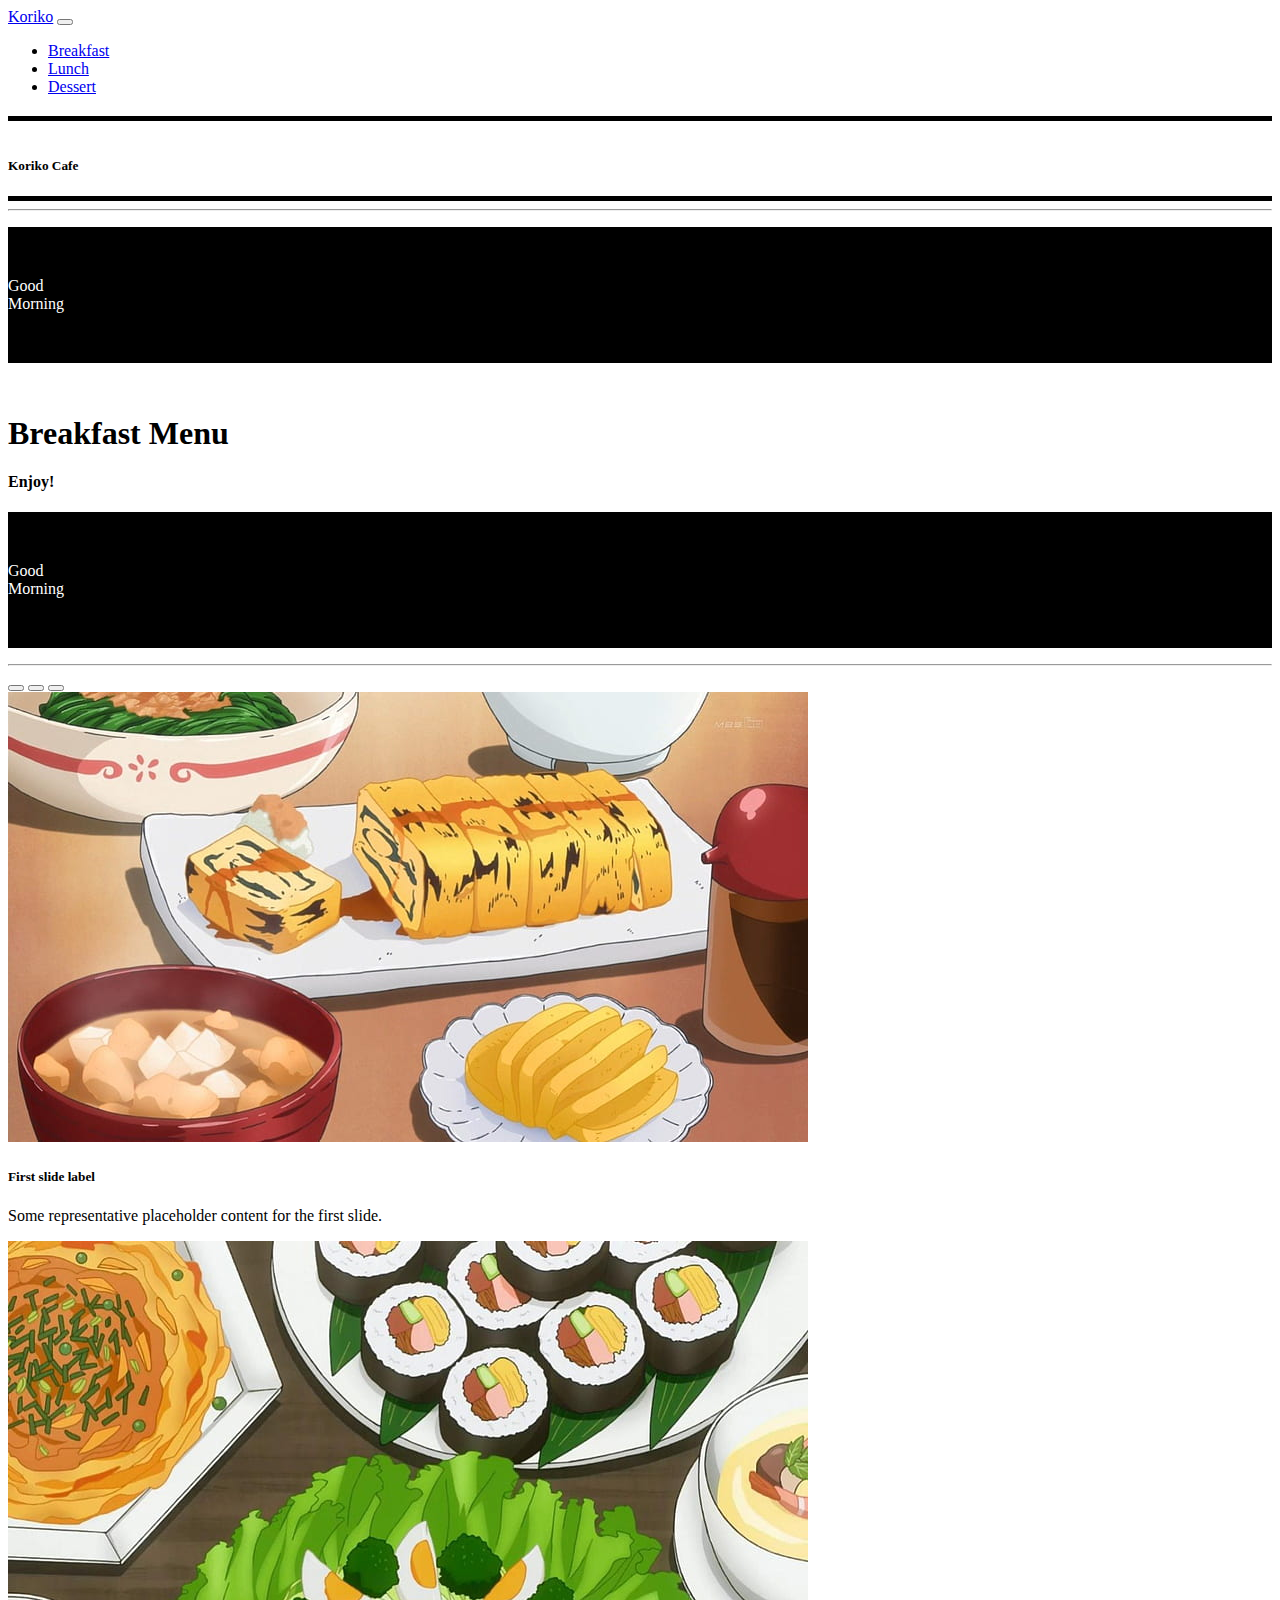
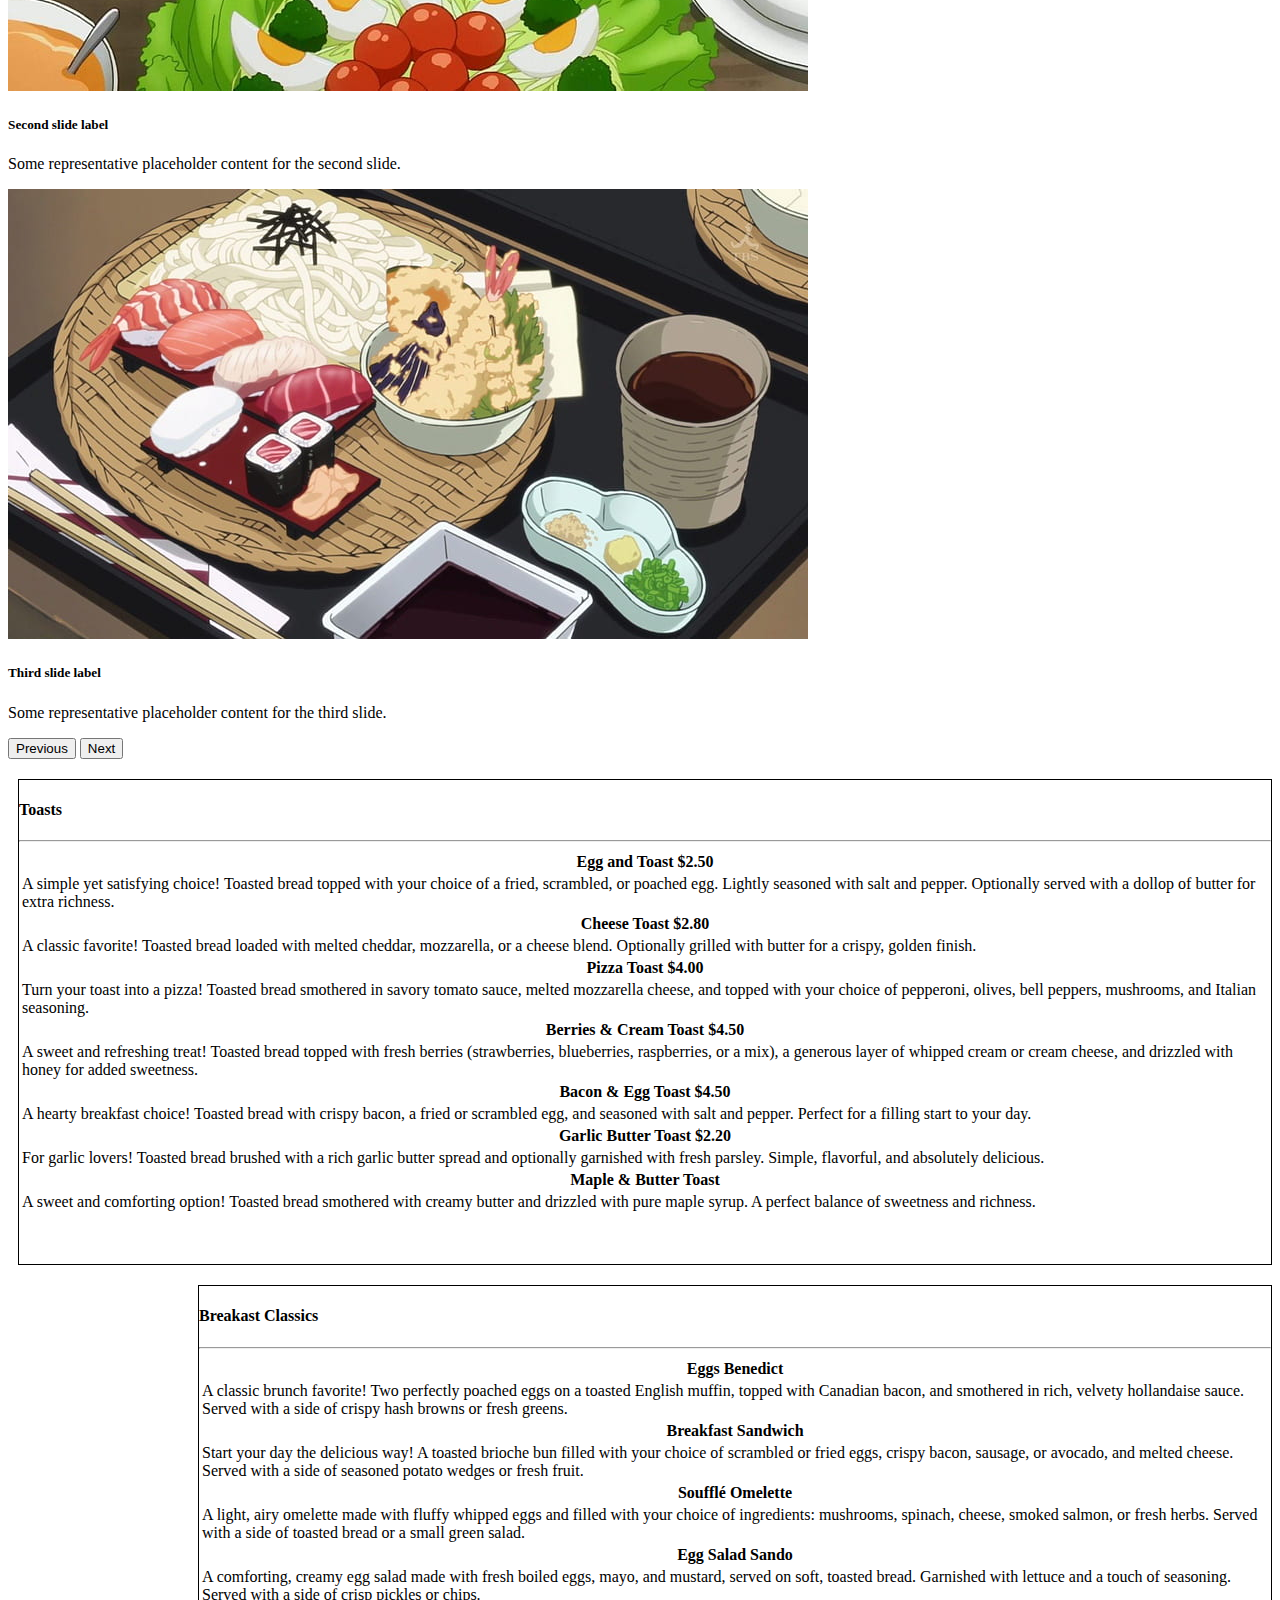
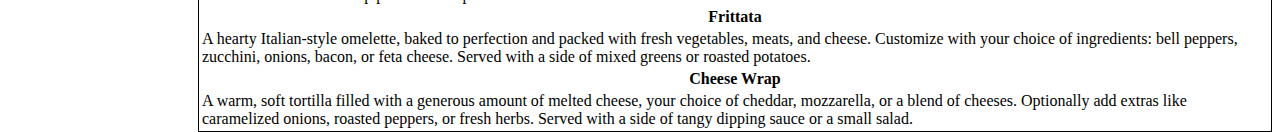
<file: index.html>
<!DOCTYPE html>
<html>

<head>
  <meta charset="utf-8">
  <meta name="viewport" content="width=device-width">
  <title>Online Menu</title>

  <!-- Bootstrap link -->
  <link href="https://cdn.jsdelivr.net/npm/bootstrap@5.3.5/dist/css/bootstrap.min.css" rel="stylesheet" integrity="sha384-SgOJa3DmI69IUzQ2PVdRZhwQ+dy64/BUtbMJw1MZ8t5HZApcHrRKUc4W0kG879m7" crossorigin="anonymous">
  <!-- Stylesheet Link -->
	<link rel="stylesheet" href="css/style.css">

    <link rel="preconnect" href="https://fonts.googleapis.com">
	<link rel="preconnect" href="https://fonts.gstatic.com" crossorigin>
	<link href="https://fonts.googleapis.com/css2?family=Architects+Daughter&family=Bungee+Shade&family=Cabin+Sketch:wght@400;700&family=Caveat:wght@400..700&family=Exo+2:ital,wght@0,676;1,676&family=Fugaz+One&family=Gloria+Hallelujah&family=Handlee&family=Kranky&family=Protest+Revolution&family=Rock+Salt&family=Rye&family=Shadows+Into+Light&family=UnifrakturMaguntia&display=swap" rel="stylesheet">
</head>

<body>

  
<div class="container">
  <!-- start of navbar -->
  <nav class="navbar navbar-expand-lg bg-body-tertiary">
    <div class="container-fluid">
      <a class="navbar-brand" href="#">Koriko</a>
      <button class="navbar-toggler" type="button" data-bs-toggle="collapse" data-bs-target="#navbarNav" aria-controls="navbarNav" aria-expanded="false" aria-label="Toggle navigation">
        <span class="navbar-toggler-icon"></span>
      </button>
      <div class="collapse navbar-collapse" id="navbarNav">
        <ul class="navbar-nav">
          <li class="nav-item">
            <a class="nav-link active" aria-current="page" href="index.html">Breakfast</a>
          </li>
          <li class="nav-item">
            <a class="nav-link" href="lunch.html">Lunch</a>
          </li>
          <li class="nav-item">
            <a class="nav-link" href="dessert.html">Dessert</a>
          </li>
        </ul>
      </div>
    </div>
  </nav>
  <!-- end of navbar -->
  <div class="row">
    <div class="col-sm-4"><p class="line">.</p></div>
    <div class="col-sm-4">
    <h5 class="text-center" id="Koriko">Koriko Cafe</h1>  
    </div>
     <div class="col-sm-4"><p class="line">.</p></div>
  </div>

    <div class="row"></div>
      <div class="col-sm-6 mx-auto"><hr></div>
    
   <div class="row">
    <div class="col-sm-3">
      <p class="space text-center">Good<br>Morning
    </div>
      <div class="col-sm-6">
      <h1 class="text-center" id="title">Breakfast Menu</h1>
      <h4 class="text-center">Enjoy!</h2>
    </div>
    <div class="col-sm-3">
      <p class="space text-center">Good<br>Morning
    </div>
    <div class="row">
      <hr>
      <!-- start of carousel -->
      <div id="carouselExampleCaptions" class="carousel slide">
        <div class="carousel-indicators">
          <button type="button" data-bs-target="#carouselExampleCaptions" data-bs-slide-to="0" class="active" aria-current="true" aria-label="Slide 1"></button>
          <button type="button" data-bs-target="#carouselExampleCaptions" data-bs-slide-to="1" aria-label="Slide 2"></button>
          <button type="button" data-bs-target="#carouselExampleCaptions" data-bs-slide-to="2" aria-label="Slide 3"></button>
        </div>
        <div class="carousel-inner">
          <div class="carousel-item active">
            <img src="assets/rolledom.jpg" class="d-block w-100" alt="rolled omelet">
            <div class="carousel-caption d-none d-md-block">
              <h5>First slide label</h5>
              <p>Some representative placeholder content for the first slide.</p>
            </div>
          </div>
          <div class="carousel-item">
            <img src="assets/salad.jpg" class="d-block w-100" alt="salad with eggs and tomatoe">
            <div class="carousel-caption d-none d-md-block">
              <h5>Second slide label</h5>
              <p>Some representative placeholder content for the second slide.</p>
            </div>
          </div>
          <div class="carousel-item">
            <img src="assets/seafood.jpg" class="d-block w-100" alt="sushi">
            <div class="carousel-caption d-none d-md-block">
              <h5>Third slide label</h5>
              <p>Some representative placeholder content for the third slide.</p>
            </div>
          </div>
        </div>
        <button class="carousel-control-prev" type="button" data-bs-target="#carouselExampleCaptions" data-bs-slide="prev">
          <span class="carousel-control-prev-icon" aria-hidden="true"></span>
          <span class="visually-hidden">Previous</span>
        </button>
        <button class="carousel-control-next" type="button" data-bs-target="#carouselExampleCaptions" data-bs-slide="next">
          <span class="carousel-control-next-icon" aria-hidden="true"></span>
          <span class="visually-hidden">Next</span>
        </button>
      </div>
      <!-- end of carousel -->
    </div>
    <div class="row">
      <div class="col-sm-5 tost mx-auto ">
        <h4>Toasts</h4>
        <hr>
      <table>
       <thead>
        <tr>
          <th>
            Egg and Toast $2.50
          </th>
        </tr>
       </thead>
        <tbody>
          <tr>
            <td>
              A simple yet satisfying choice! Toasted bread topped with your choice of a fried, scrambled, or poached egg. Lightly seasoned with salt and pepper. Optionally served with a dollop of butter for extra richness.
            </td>
          </tr>
        </tbody>
        <thead>
          <tr>
            <th>
              Cheese Toast $2.80
            </th>
          </tr>
         </thead>
         <tbody>
          <tr>
            <td>
              A classic favorite! Toasted bread loaded with melted cheddar, mozzarella, or a cheese blend. Optionally grilled with butter for a crispy, golden finish.
            </td>
          </tr>
        </tbody>
        <thead>
          <tr>
            <th>
              Pizza Toast $4.00
            </th>
          </tr>
         </thead>
         <tbody>
          <tr>
            <td>
              Turn your toast into a pizza! Toasted bread smothered in savory tomato sauce, melted mozzarella cheese, and topped with your choice of pepperoni, olives, bell peppers, mushrooms, and Italian seasoning.
            </td>
          </tr>
        </tbody>
        <thead>
          <tr>
            <th>
              Berries & Cream Toast $4.50
            </th>
          </tr>
         </thead>
         <tbody>
          <tr>
            <td>
              A sweet and refreshing treat! Toasted bread topped with fresh berries (strawberries, blueberries, raspberries, or a mix), a generous layer of whipped cream or cream cheese, and drizzled with honey for added sweetness.
            </td>
          </tr>
        </tbody>
        <thead>
          <tr>
            <th>
              Bacon & Egg Toast $4.50
            </th>
          </tr>
         </thead>
         <tbody>
          <tr>
            <td>
              A hearty breakfast choice! Toasted bread with crispy bacon, a fried or scrambled egg, and seasoned with salt and pepper. Perfect for a filling start to your day.
            </td>
          </tr>
        </tbody>
        <thead>
          <tr>
            <th>
              Garlic Butter Toast $2.20
            </th>
          </tr>
         </thead>
         <tbody>
          <tr>
            <td>
              For garlic lovers! Toasted bread brushed with a rich garlic butter spread and optionally garnished with fresh parsley. Simple, flavorful, and absolutely delicious.
            </td>
          </tr>
        </tbody>
        <thead>
          <tr>
            <th>
             Maple & Butter Toast 
            </th>
          </tr>
         </thead>
         <tbody>
          <tr>
            <td>
              A sweet and comforting option! Toasted bread smothered with creamy butter and drizzled with pure maple syrup. A perfect balance of sweetness and richness.
            </td>
          </tr>
        </tbody>

      </table>
        
      </div>
      <div class="col-sm-5 classic mx-auto">
        <h4> Breakast Classics</h4>
        <hr>
        <table>
        <thead>
          <tr>
            <th>
            Eggs Benedict
            </th>
          </tr>
         </thead>
         <tbody>
          <tr>
            <td>
              A classic brunch favorite! Two perfectly poached eggs on a toasted English muffin, topped with Canadian bacon, and smothered in rich, velvety hollandaise sauce. Served with a side of crispy hash browns or fresh greens.
            </td>
          </tr>
        </tbody>
        <thead>
          <tr>
            <th>
            Breakfast Sandwich
            </th>
          </tr>
         </thead>
         <tbody>
          <tr>
            <td>
              Start your day the delicious way! A toasted brioche bun filled with your choice of scrambled or fried eggs, crispy bacon, sausage, or avocado, and melted cheese. Served with a side of seasoned potato wedges or fresh fruit.
            </td>
          </tr>
        </tbody>
        <thead>
          <tr>
            <th>
              Soufflé Omelette
            </th>
          </tr>
         </thead>
         <tbody>
          <tr>
            <td>
              A light, airy omelette made with fluffy whipped eggs and filled with your choice of ingredients: mushrooms, spinach, cheese, smoked salmon, or fresh herbs. Served with a side of toasted bread or a small green salad.
          </tr>
        </tbody>
        <thead>
          <tr>
            <th>
              Egg Salad Sando
            </th>
          </tr>
         </thead>
         <tbody>
          <tr>
            <td>
              A comforting, creamy egg salad made with fresh boiled eggs, mayo, and mustard, served on soft, toasted bread. Garnished with lettuce and a touch of seasoning. Served with a side of crisp pickles or chips.
          </tr>
        </tbody>
        <thead>
          <tr>
            <th>
             Frittata
            </th>
          </tr>
         </thead>
         <tbody>
          <tr>
            <td>
              A hearty Italian-style omelette, baked to perfection and packed with fresh vegetables, meats, and cheese. Customize with your choice of ingredients: bell peppers, zucchini, onions, bacon, or feta cheese. Served with a side of mixed greens or roasted potatoes.
          </tr>
        </tbody>
        <thead>
          <tr>
            <th>
             Cheese Wrap
            </th>
          </tr>
         </thead>
         <tbody>
          <tr>
            <td>
              A warm, soft tortilla filled with a generous amount of melted cheese, your choice of cheddar, mozzarella, or a blend of cheeses. Optionally add extras like caramelized onions, roasted peppers, or fresh herbs. Served with a side of tangy dipping sauce or a small salad.
          </tr>
        </tbody>
              
         </table>
      </div>
    </div>

   </div>

</div>

  <!-- Optional Javascript -->
<script src="js/bootstrap.bundle.js"></script>

</body>

</html>
</file>
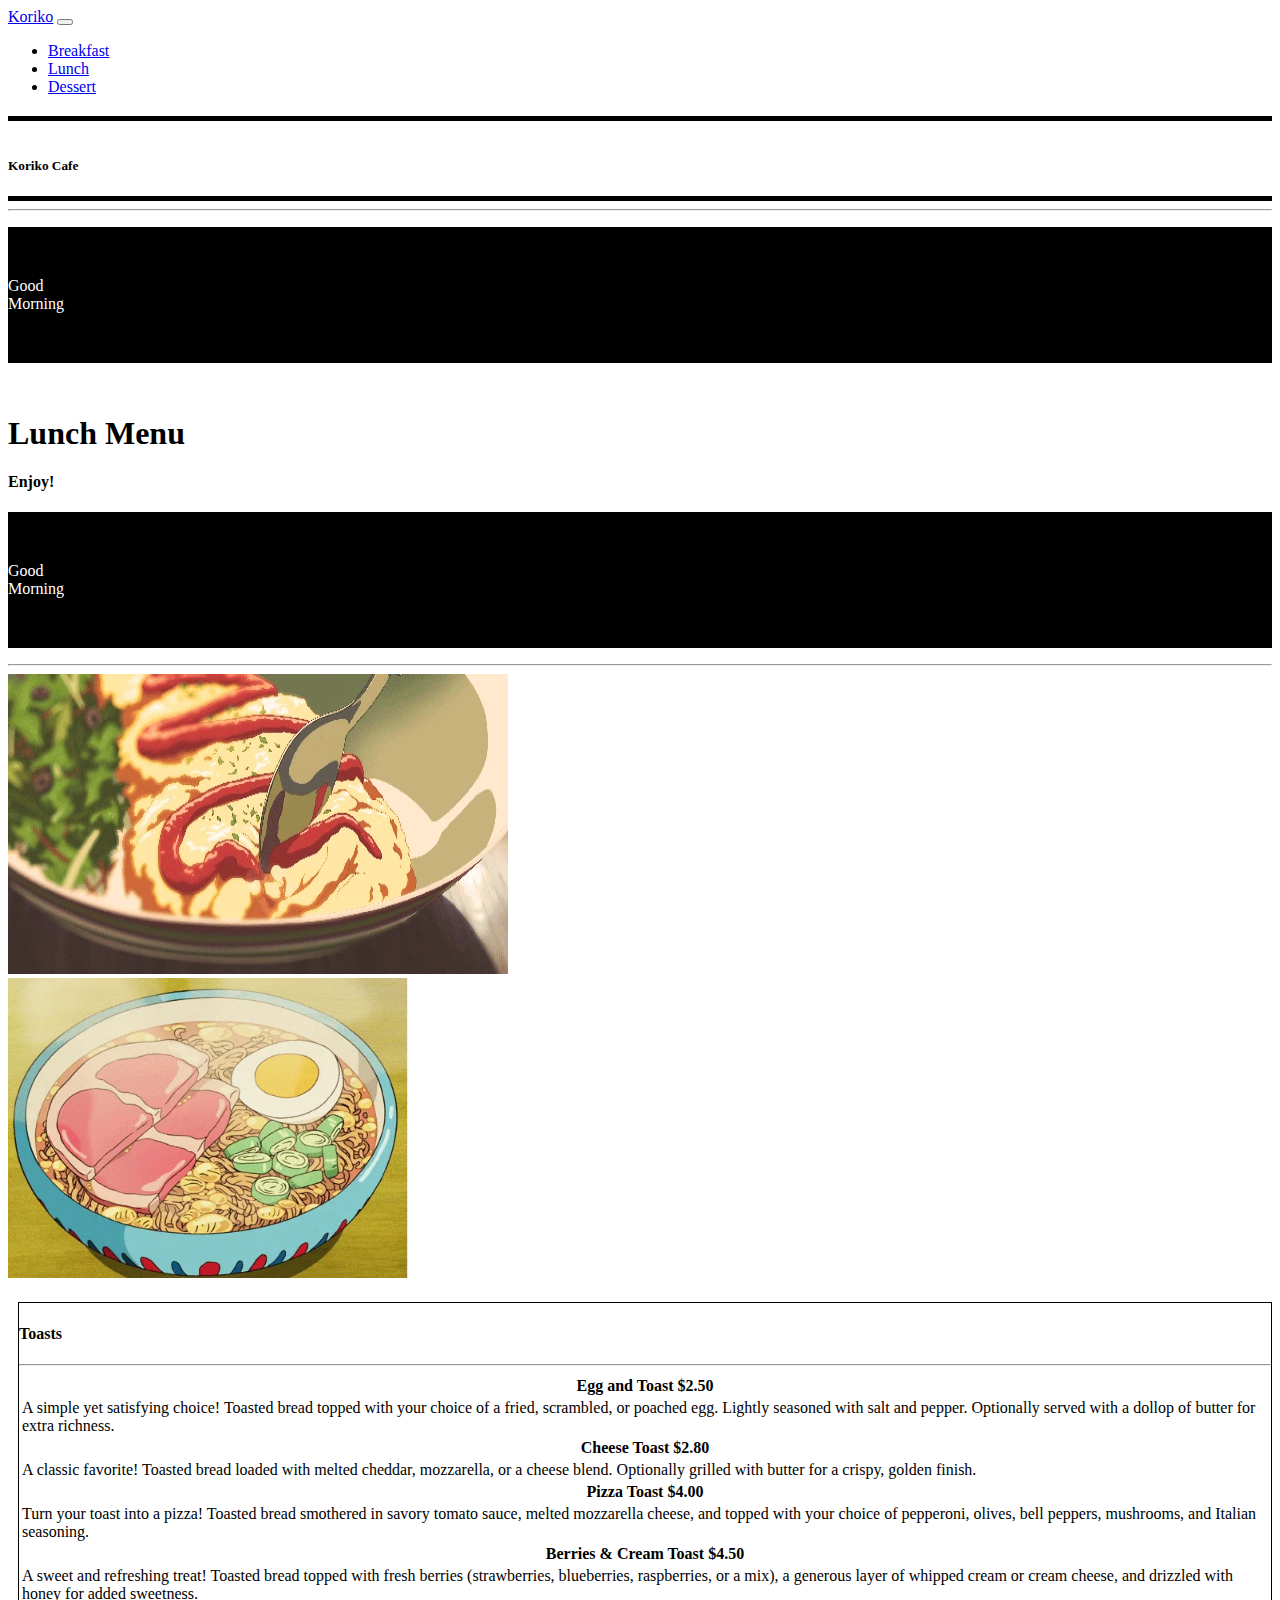
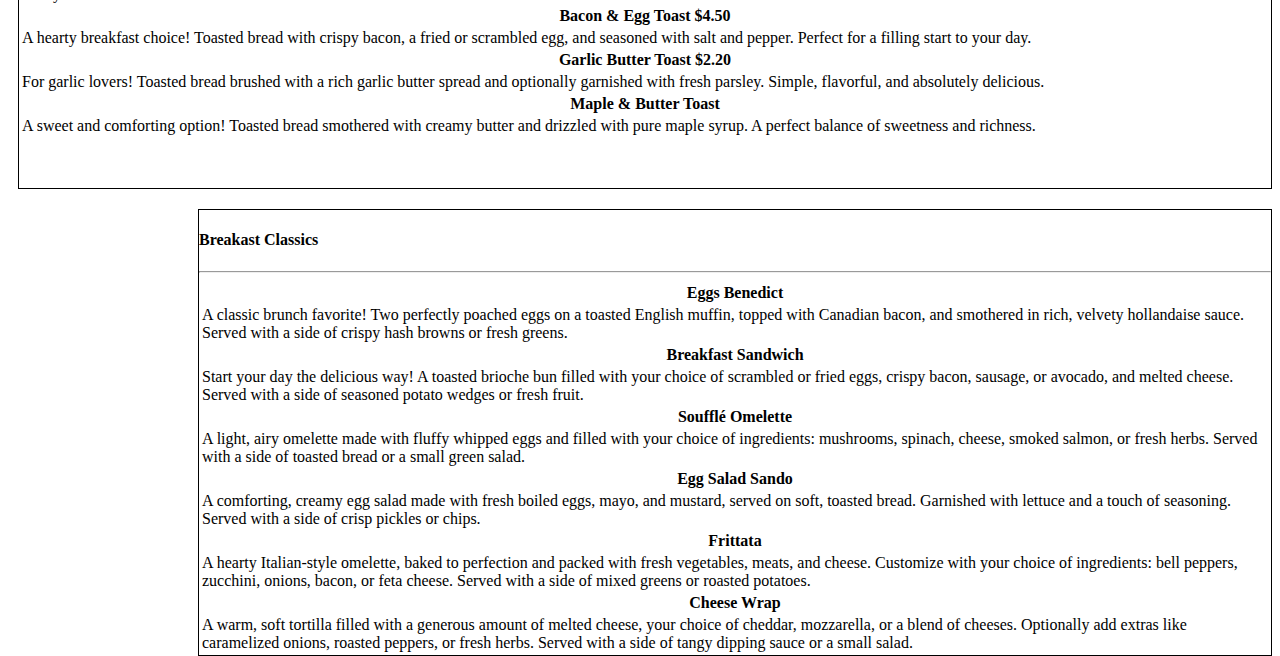
<file: lunch.html>
<!DOCTYPE html>
<html>

<head>
  <meta charset="utf-8">
  <meta name="viewport" content="width=device-width">
  <title>Online Menu</title>

  <!-- Bootstrap link -->
  <link href="https://cdn.jsdelivr.net/npm/bootstrap@5.3.5/dist/css/bootstrap.min.css" rel="stylesheet" integrity="sha384-SgOJa3DmI69IUzQ2PVdRZhwQ+dy64/BUtbMJw1MZ8t5HZApcHrRKUc4W0kG879m7" crossorigin="anonymous">
  <!-- Stylesheet Link -->
	<link rel="stylesheet" href="css/style.css">

    <link rel="preconnect" href="https://fonts.googleapis.com">
	<link rel="preconnect" href="https://fonts.gstatic.com" crossorigin>
	<link href="https://fonts.googleapis.com/css2?family=Architects+Daughter&family=Bungee+Shade&family=Cabin+Sketch:wght@400;700&family=Caveat:wght@400..700&family=Exo+2:ital,wght@0,676;1,676&family=Fugaz+One&family=Gloria+Hallelujah&family=Handlee&family=Kranky&family=Protest+Revolution&family=Rock+Salt&family=Rye&family=Shadows+Into+Light&family=UnifrakturMaguntia&display=swap" rel="stylesheet">
</head>

<body>

  
<div class="container">
  <!-- start of navbar -->
  <nav class="navbar navbar-expand-lg bg-body-tertiary">
    <div class="container-fluid">
      <a class="navbar-brand" href="#">Koriko</a>
      <button class="navbar-toggler" type="button" data-bs-toggle="collapse" data-bs-target="#navbarNav" aria-controls="navbarNav" aria-expanded="false" aria-label="Toggle navigation">
        <span class="navbar-toggler-icon"></span>
      </button>
      <div class="collapse navbar-collapse" id="navbarNav">
        <ul class="navbar-nav">
          <li class="nav-item">
            <a class="nav-link active" aria-current="page" href="index.html">Breakfast</a>
          </li>
          <li class="nav-item">
            <a class="nav-link" href="lunch.html">Lunch</a>
          </li>
          <li class="nav-item">
            <a class="nav-link" href="dessert.html">Dessert</a>
          </li>
        </ul>
      </div>
    </div>
  </nav>
  <!-- end of navbar -->
  <div class="row">
    <div class="col-sm-4"><p class="line">.</p></div>
    <div class="col-sm-4">
    <h5 class="text-center" id="Koriko">Koriko Cafe</h1>  
    </div>
     <div class="col-sm-4"><p class="line">.</p></div>
  </div>

    <div class="row"></div>
      <div class="col-sm-6 mx-auto"><hr></div>
    
   <div class="row">
    <div class="col-sm-3">
      <p class="space text-center">Good<br>Morning
    </div>
      <div class="col-sm-6">
      <h1 class="text-center" id="title">Lunch Menu</h1>
      <h4 class="text-center">Enjoy!</h2>
    </div>
    <div class="col-sm-3">
      <p class="space text-center">Good<br>Morning
    </div>
    <div class="row">
      <hr>
    </div>
    <!-- <div= class="row">
      <div class="col-sm-3 img-fluid mx-auto d-block" ><img src="assets/steak.jpg" alt="steak" height="300" width="400"></div> -->
      <div class="col-sm-6 img-fluid mx-auto d-block"><img src="assets/omelet.jpg" alt="rice omelet" height="300" width="500"></div>
      <div class="col-sm-3 img-fluid mx-auto d-block"><img src="assets/ramen.jpg" alt="ramen" height="300" width="400"></div>
  </div>
    </div>
    <div class="row">
      <div class="col-sm-5 tost mx-auto ">
        <h4>Toasts</h4>
        <hr>
      <table>
       <thead>
        <tr>
          <th>
            Egg and Toast $2.50
          </th>
        </tr>
       </thead>
        <tbody>
          <tr>
            <td>
              A simple yet satisfying choice! Toasted bread topped with your choice of a fried, scrambled, or poached egg. Lightly seasoned with salt and pepper. Optionally served with a dollop of butter for extra richness.
            </td>
          </tr>
        </tbody>
        <thead>
          <tr>
            <th>
              Cheese Toast $2.80
            </th>
          </tr>
         </thead>
         <tbody>
          <tr>
            <td>
              A classic favorite! Toasted bread loaded with melted cheddar, mozzarella, or a cheese blend. Optionally grilled with butter for a crispy, golden finish.
            </td>
          </tr>
        </tbody>
        <thead>
          <tr>
            <th>
              Pizza Toast $4.00
            </th>
          </tr>
         </thead>
         <tbody>
          <tr>
            <td>
              Turn your toast into a pizza! Toasted bread smothered in savory tomato sauce, melted mozzarella cheese, and topped with your choice of pepperoni, olives, bell peppers, mushrooms, and Italian seasoning.
            </td>
          </tr>
        </tbody>
        <thead>
          <tr>
            <th>
              Berries & Cream Toast $4.50
            </th>
          </tr>
         </thead>
         <tbody>
          <tr>
            <td>
              A sweet and refreshing treat! Toasted bread topped with fresh berries (strawberries, blueberries, raspberries, or a mix), a generous layer of whipped cream or cream cheese, and drizzled with honey for added sweetness.
            </td>
          </tr>
        </tbody>
        <thead>
          <tr>
            <th>
              Bacon & Egg Toast $4.50
            </th>
          </tr>
         </thead>
         <tbody>
          <tr>
            <td>
              A hearty breakfast choice! Toasted bread with crispy bacon, a fried or scrambled egg, and seasoned with salt and pepper. Perfect for a filling start to your day.
            </td>
          </tr>
        </tbody>
        <thead>
          <tr>
            <th>
              Garlic Butter Toast $2.20
            </th>
          </tr>
         </thead>
         <tbody>
          <tr>
            <td>
              For garlic lovers! Toasted bread brushed with a rich garlic butter spread and optionally garnished with fresh parsley. Simple, flavorful, and absolutely delicious.
            </td>
          </tr>
        </tbody>
        <thead>
          <tr>
            <th>
             Maple & Butter Toast 
            </th>
          </tr>
         </thead>
         <tbody>
          <tr>
            <td>
              A sweet and comforting option! Toasted bread smothered with creamy butter and drizzled with pure maple syrup. A perfect balance of sweetness and richness.
            </td>
          </tr>
        </tbody>

      </table>
        
      </div>
      <div class="col-sm-5 classic mx-auto">
        <h4> Breakast Classics</h4>
        <hr>
        <table>
        <thead>
          <tr>
            <th>
            Eggs Benedict
            </th>
          </tr>
         </thead>
         <tbody>
          <tr>
            <td>
              A classic brunch favorite! Two perfectly poached eggs on a toasted English muffin, topped with Canadian bacon, and smothered in rich, velvety hollandaise sauce. Served with a side of crispy hash browns or fresh greens.
            </td>
          </tr>
        </tbody>
        <thead>
          <tr>
            <th>
            Breakfast Sandwich
            </th>
          </tr>
         </thead>
         <tbody>
          <tr>
            <td>
              Start your day the delicious way! A toasted brioche bun filled with your choice of scrambled or fried eggs, crispy bacon, sausage, or avocado, and melted cheese. Served with a side of seasoned potato wedges or fresh fruit.
            </td>
          </tr>
        </tbody>
        <thead>
          <tr>
            <th>
              Soufflé Omelette
            </th>
          </tr>
         </thead>
         <tbody>
          <tr>
            <td>
              A light, airy omelette made with fluffy whipped eggs and filled with your choice of ingredients: mushrooms, spinach, cheese, smoked salmon, or fresh herbs. Served with a side of toasted bread or a small green salad.
          </tr>
        </tbody>
        <thead>
          <tr>
            <th>
              Egg Salad Sando
            </th>
          </tr>
         </thead>
         <tbody>
          <tr>
            <td>
              A comforting, creamy egg salad made with fresh boiled eggs, mayo, and mustard, served on soft, toasted bread. Garnished with lettuce and a touch of seasoning. Served with a side of crisp pickles or chips.
          </tr>
        </tbody>
        <thead>
          <tr>
            <th>
             Frittata
            </th>
          </tr>
         </thead>
         <tbody>
          <tr>
            <td>
              A hearty Italian-style omelette, baked to perfection and packed with fresh vegetables, meats, and cheese. Customize with your choice of ingredients: bell peppers, zucchini, onions, bacon, or feta cheese. Served with a side of mixed greens or roasted potatoes.
          </tr>
        </tbody>
        <thead>
          <tr>
            <th>
             Cheese Wrap
            </th>
          </tr>
         </thead>
         <tbody>
          <tr>
            <td>
              A warm, soft tortilla filled with a generous amount of melted cheese, your choice of cheddar, mozzarella, or a blend of cheeses. Optionally add extras like caramelized onions, roasted peppers, or fresh herbs. Served with a side of tangy dipping sauce or a small salad.
          </tr>
        </tbody>
              
         </table>
      </div>
    </div>

   </div>

</div>

  <!-- Optional Javascript -->
<script src="js/bootstrap.bundle.js"></script>

</body>

</html>
</file>
<file: css/style.css>
html {
  height: 100%;
  width: 100%;
}
.tost{
border-style:solid;
border-width:1px;
margin-top:20px;
padding-bottom:50px;
margin-left:10px;
}
.classic{
  border-style:solid;
  border-width:1px;
  margin-top:20px;
  margin-left:190px;
}
.space{
  background-color: black;
  color:white;
  padding-top:50px;
  padding-bottom:50px;
}
#title{
  padding-top:30px;
}
#Koriko{
  padding-top:15px;
}
.line{
  background-color: black;
  font-size:4px;
  margin-top:20px;
}
.container{
  /* border-style:solid; */
  
}
</file>
